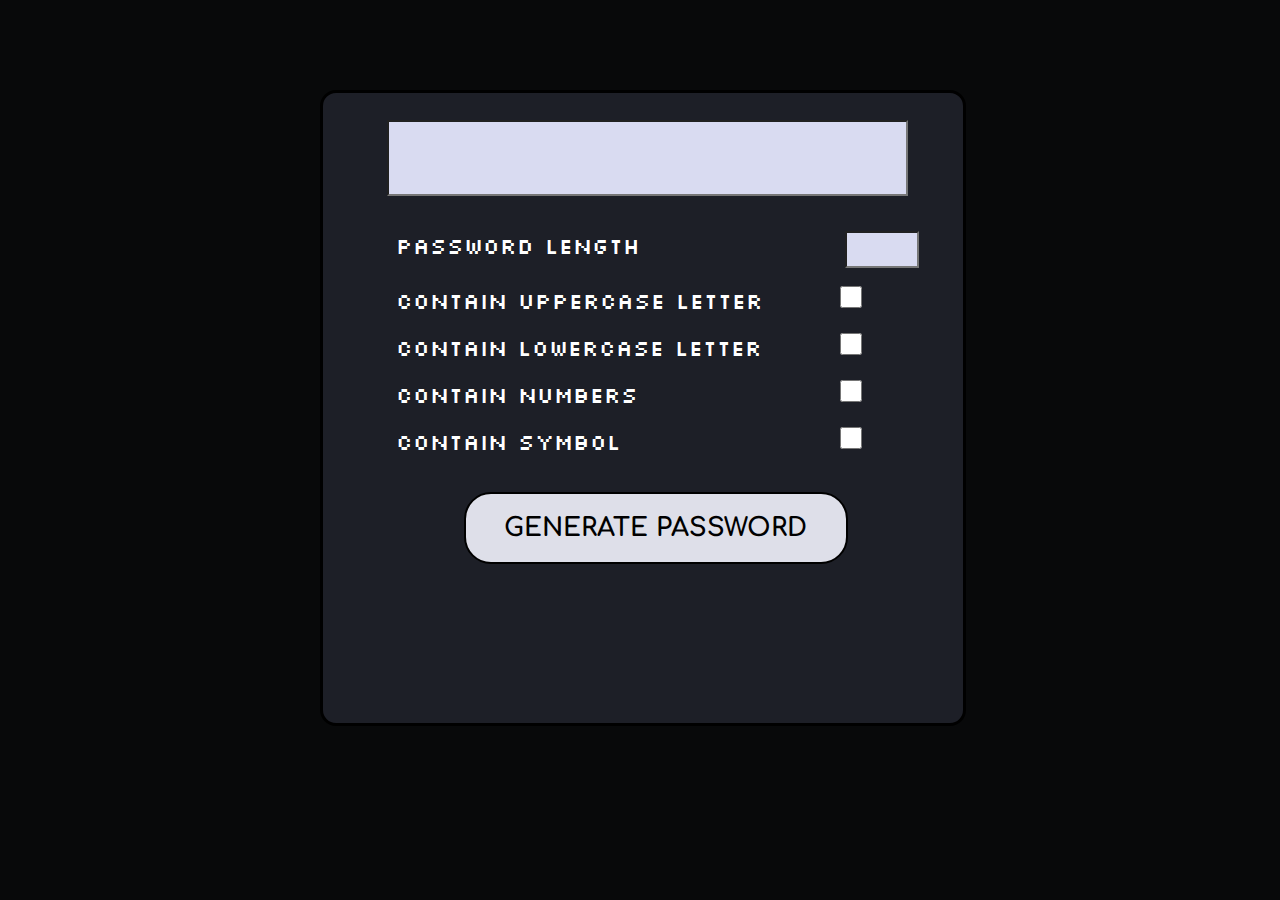
<file: index.html>
<!DOCTYPE html>
<html lang="en">

<head>
    <meta charset="UTF-8">
    <meta http-equiv="X-UA-Compatible" content="IE=edge">
    <meta name="viewport" content="width=device-width, initial-scale=1.0">
    <title>password generator</title>
    <link rel="stylesheet" href="./style.css">
</head>

<body>
    <div id="mainbox">
        <input type="text" id="passwordHolder">
        <div id="checklist">
            <label for="input1" class="inputitem">Password Length <input type="number" id="inputnumber" value="" name="num"></label>
            <label for="input2" class="inputitem">Contain Uppercase Letter <input type="checkbox"   id="check1"  class="check" ></label>
            <label for="input3" class="inputitem">Contain Lowercase Letter <input type="checkbox" id="check2"
                    class="check"></label>
            <label for="input4" class="inputitem">Contain Numbers <input type="checkbox" id="check3"    class="check"></label>
            <label for="input5" class="inputitem">Contain Symbol <input type="checkbox" id="check4"
                    class="check"></label>
        </div>
        <div>
            <button id="submit">
                GENERATE PASSWORD
            </button>
        </div>
    </div>
    <!-- <script src="./scripttrail.js"></script> -->
    <!-- <script src="./script.js"></script> -->
    <script src="./script.js"></script>
</body>

</html>
</file>
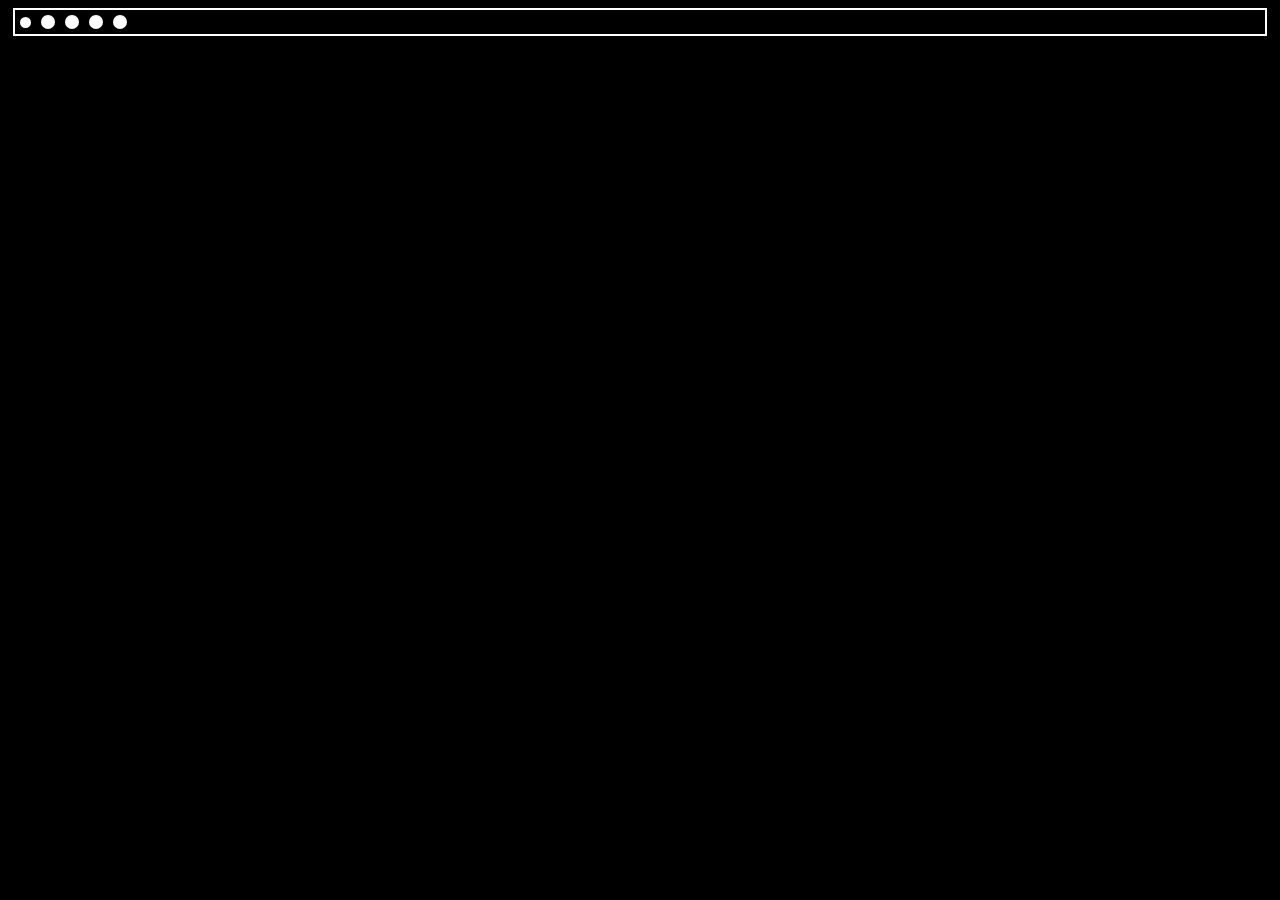
<file: animation.htm>
<!DOCTYPE html>
<html lang="en">
<head>
    <meta charset="UTF-8">
    <meta http-equiv="X-UA-Compatible" content="IE=edge">
    <meta name="viewport" content="width=device-width, initial-scale=1.0">
    <title>animation

    </title>
    <style>
        body{
            background-color: black;
        }
        #ball{
            display: flex;
            flex-direction: row;
            margin: 5px;
            border: 2px solid white;
            align-items: center;

         }
        .balls{
            border: 2px solid rgb(255, 255, 255);
            width: 10px;
            margin: 5px;
            height: 10px;
            border-radius: 10px;
            background-color: white;
        }
        #ball1{
            border: 2px solid rgb(255, 255, 255);
            width: 7px;
            margin: 5px;
            height: 7px;
            border-radius: 7px;
            background-color: white;
        /* transform: translateX(100px); */
        /* animation: loading; */
        position: relative;
        animation: loading 2s ease-in-out 0s infinite backwards;
        }
        #ball2{
            position: relative;
            /* animation: updown 1s ease-in-out 0.4s infinite none; */
        }
       
        @keyframes loading {
            0%{
                left: 0px;
            }
            50%{
                left: 95px;
            }
            100%{
                left: 0;
            }
        }
        @keyframes updown {
            0%{
                top: 0;
            }
            50%{
                top: 20px;
            }
            100%{
                top: 0;
            }
        }
    </style>
</head>
<body>
    <div id="ball">
        <div class="balls" id="ball1"></div>
        <div class="balls" id="ball2"></div>
        <div class="balls" id="ball3"></div>
        <div class="balls" id="ball4"></div>
        <div class="balls" id="ball5"></div>
    </div>
    <script>
        let ball1 = document.getElementById("ball1");
        let ball2 = document.getElementById("ball2");
        let ball3 = document.getElementById("ball3");
        let ball4 = document.getElementById("ball4");
        let ball5 = document.getElementById("ball5");
        function ani(){

            ball2.style.animation = 'updown 1s ease-in-out 0.4s infinite none ';
        }
        if (ball1.style.left == "95px") {
            ani();
        }

    </script>
</body>
</html>
</file>
<file: style.css>
@import url('https://fonts.googleapis.com/css2?family=Comfortaa:wght@300&display=swap');

@import url('https://fonts.googleapis.com/css2?family=Silkscreen&display=swap');

* {
    margin: 0;
    padding: 0;
}

body {
    background-color: #08090a;
    /* background: rgb(34,193,195); */
    /* background: linear-gradient(0deg, rgba(34,193,195,1) 0%, rgba(34,81,183,1) 0%, rgba(152,31,187,1) 70%, rgba(152,31,187,1) 73%, rgba(152,31,187,1) 77%); */
}

#mainbox {
    border: 3px solid black;
    width: 50vw;
    border-radius: 16px;
    height: 70vh;
    margin-top: 10vh;
    margin-left: 25vw;
    /* background-color: #7D84B2; */
    background: rgb(29 31 39);
/* background: linear-gradient(0deg, rgba(34,193,195,1) 0%, rgba(34,81,183,1) 53%, rgba(34,44,179,1) 68%); */
}

#passwordHolder {
    width: 40vw;
    padding-left: 5px;
    height: 8vh;
    margin-top: 3vh;
    margin-left: 5vw;
    font-size: 3vw;
    background-color: #D9DBF1;
}

#checklist {
    display: flex;
    flex-direction: column;
    font-size: 2vw;
    margin-left: 5vw;
    margin-top: 2vw;
    color: white;
}

.inputitem {
    display: flex;
    flex-direction: row;
    margin: 1vh;
    /* font-family: 'Comfortaa', cursive; */
    font-family: 'Silkscreen', cursive;
    font-weight: 500;
    font-size: 22px;
}

#inputnumber{
    width: 5vw; 
    height: 3vh; 
    margin-top: 0vh;
    margin-left: 16vw;
    font-size: 2vw;
    padding: 3px;
    background-color: #D9DBF1;

}
.check{
    position: absolute;
    right: 32vw;
    width: 3vw;
    height: 2.5vh;
    cursor: pointer;

}

#submit{
    width: 30vw;
    height: 8vh;
    margin-left: 11vw;
    margin-top: 3vh;
    border: 2px solid black;
    border-radius: 3vh;
    font-size: 2vw;
    padding: 5px;
    background-color: white;
    cursor: pointer;
    font-weight: bold;
    font-family: 'Comfortaa', cursive;
    background-color: #dedfe9;
    
}
</file>
